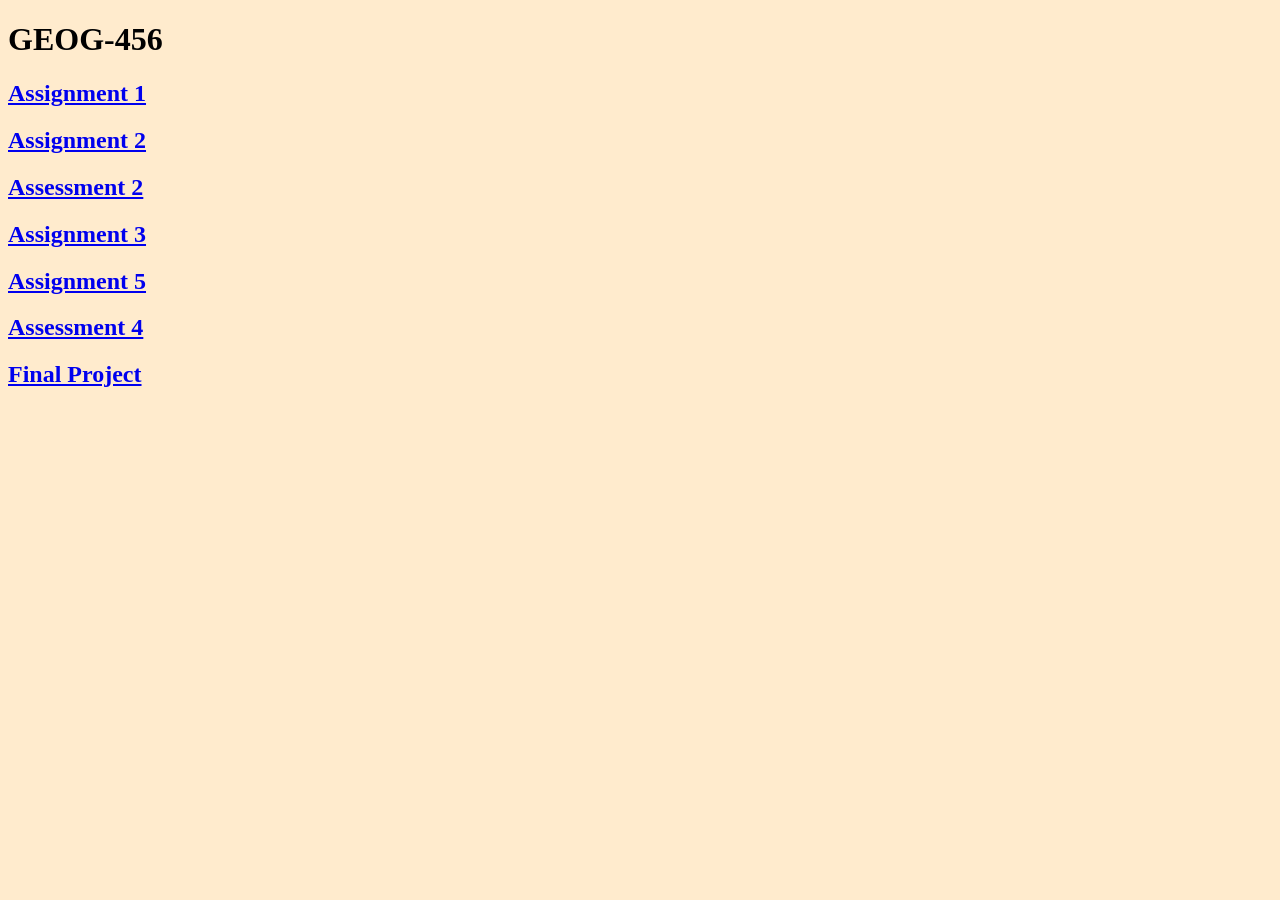
<file: index.html>
<!DOCTYPE html>
<html lang="en">
<head>
    <meta charset="UTF-8">
    <meta name="viewport" content="width=device-width, initial-scale=1.0">
    <title>GEOG-456 Assignment Index</title>
</head>
<body bgcolor="blanchedalmond">
    <h1>GEOG-456</h1>
    <h2><a href="https://mkariher.github.io/GEOG-456/Kariher-HTML%20Intro.html">Assignment 1</a></h2>
    <h2><a href="https://mkariher.github.io/GEOG-456/SagradaLeaflet.html">Assignment 2</a></h2>
    <h2><a href="https://mkariher.github.io/GEOG-456/Assesment2MindyMkariher.html">Assessment 2</a></h2>
    <h2><a href="https://mkariher.github.io/GEOG-456/mkariher_Assignment3.html">Assignment 3</a></h2>
    <h2><a href="https://mkariher.github.io/GEOG-456/HW5.html">Assignment 5</a></h2>
    <h2><a href="https://mkariher.github.io/GEOG-456/Assessment4.html">Assessment 4</a></h2>
    <h2><a href="https://mkariher.github.io/GEOG-456/BennettFamily.html">Final Project</a></h2>
</body>
</html>
</file>
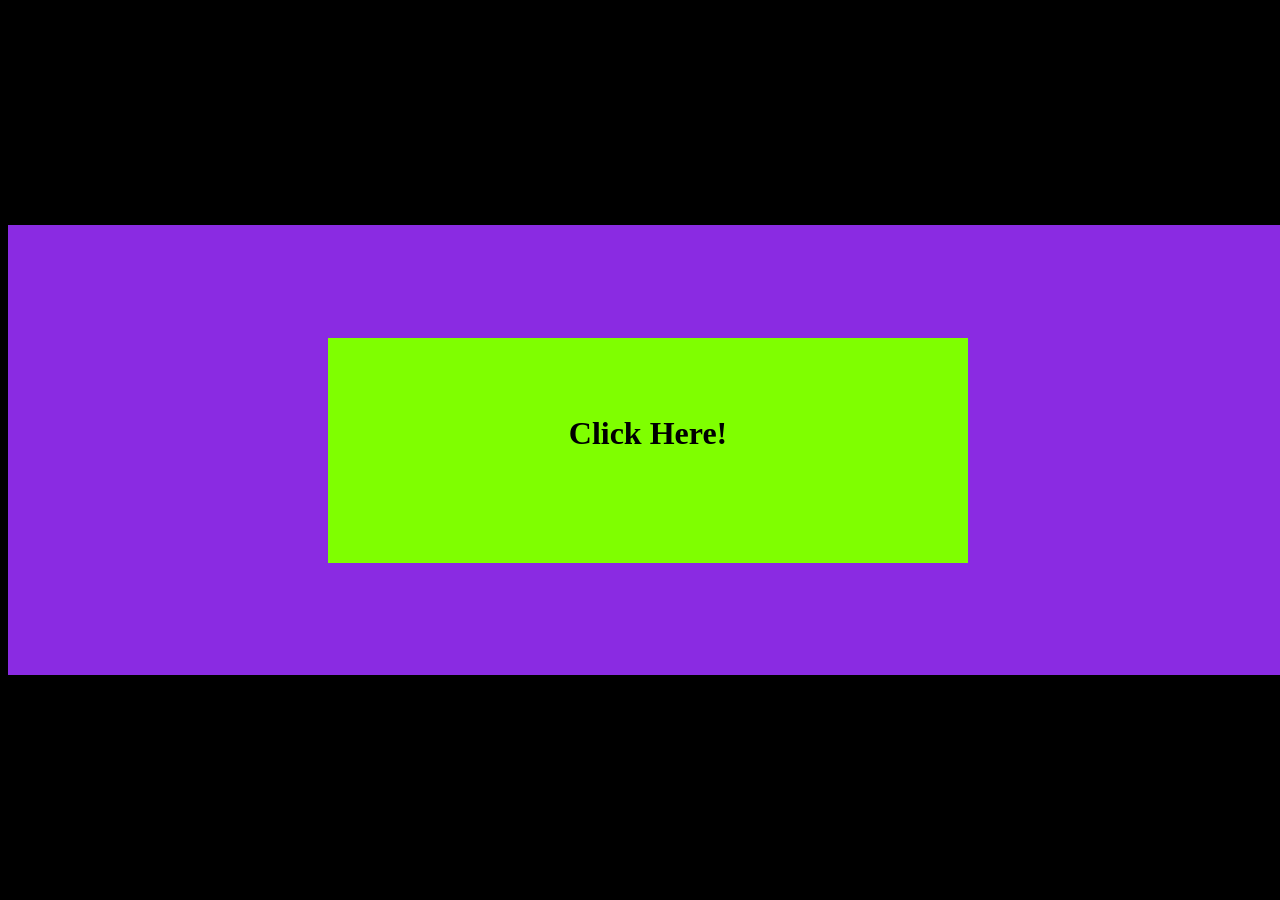
<file: Kariher-HTML Intro.html>
<!DOCTYPE html>
<html lang="en">
<head>
    <meta charset="UTF-8">
    <meta name="viewport" content="width=device-width, initial-scale=1.0">
    <title>Box Assesment-Kariher</title>
</head>

<style>
    body {
        background-color: black;
    }
    #IndigoBox {
        position: absolute;
        top: 25%;
        width: 100%;
        height: 50%;
        background-color: blueviolet;
    }

    .ChartruseBox {
        position: absolute;
        top: 25%;
        left: 25%;
        width: 50%;
        height: 50%;
        background-color: chartreuse;
    }

    h1 {
        cursor: help;
        position: relative;
        text-align: center;
        top: 25%;
    }
</style>

<body>
    <div id="IndigoBox">
        <div class="ChartruseBox">
            <h1 onclick="AlertCode()">Click Here!
            </h1>
        </div>
    </div>

<script>
    function AlertCode() {
        var TimeVar = Date();
        alert("I'm sorry Dave, I'm afraid I can't do that. The date is: " + TimeVar);
        console.log('The div was clicked')
    }
</script>

</body>
</html>
</file>
